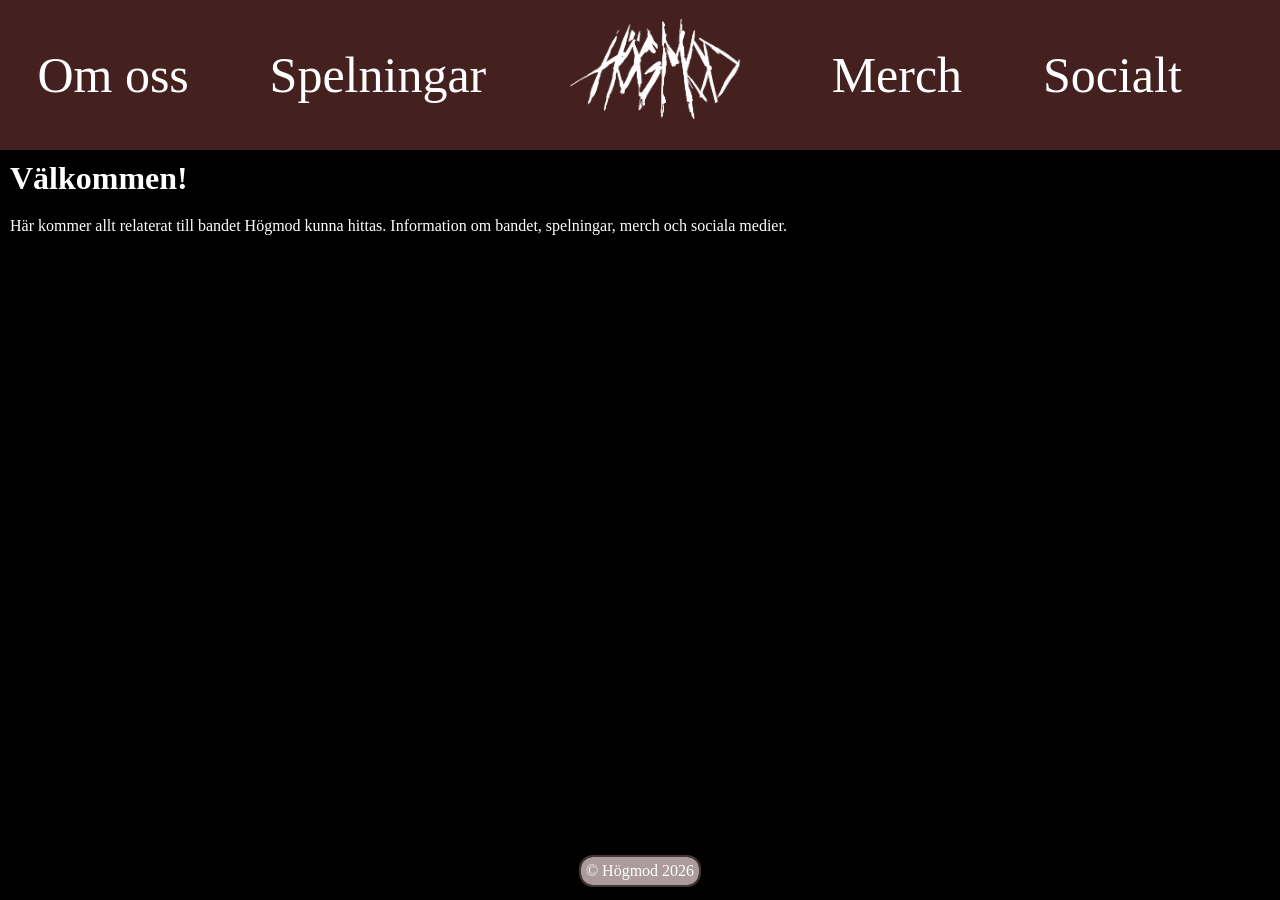
<file: index.html>
<!DOCTYPE html>
<html lang="en">
<head>
    <meta charset="UTF-8">
    <meta name="viewport" content="width=device-width, initial-scale=1.0">
    <title>Document</title>
    <link rel="stylesheet" href="style.css">
</head>
<body>
    <nav><a href="om_oss.html">Om oss</a> <a href="spelningar.html">Spelningar</a> <a href="index.html"><img src="images/Hogmod_loga.png" alt="logo"></a> <a href="merch.html">Merch</a> <a href="socialt.html">Socialt</a></nav>
    <main>
        <site_information>
            <h1>Välkommen!</h1>
            <p>Här kommer allt relaterat till bandet Högmod kunna hittas. Information om bandet, spelningar, merch och sociala medier.</p>
        </site_information>
    </main>
    <footer class="cen">&copy; Högmod 2026</footer>

</body>
</html>
</file>
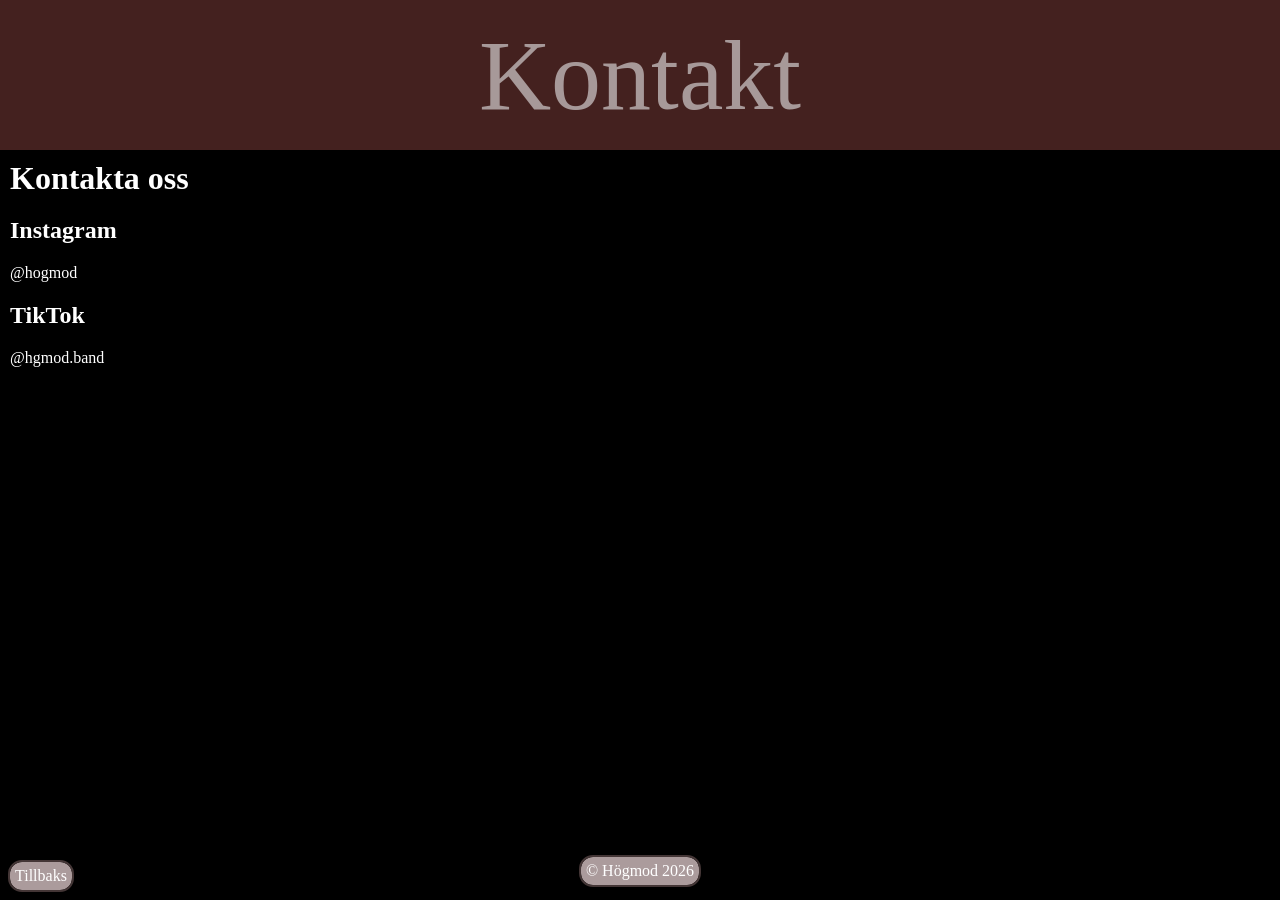
<file: kontakt.html>
<!DOCTYPE html>
<html lang="en">
<head>
    <meta charset="UTF-8">
    <meta name="viewport" content="width=device-width, initial-scale=1.0">
    <title>Document</title>
    <link rel="stylesheet" href="style.css">
</head>
<body>
    <header class="cen">Kontakt</header>
    <main>
        <h1>Kontakta oss</h1>
        <h2>Instagram</h2>
        <p><a href="https://www.instagram.com/hogmodband/">@hogmod</a></p>
        <h2>TikTok</h2>
        <p><a href="https://www.tiktok.com/@hgmod.band">@hgmod.band</a></p>
        <h2></h2>
    </main>
    <footer class="cen">&copy; Högmod 2026</footer>
    <backbutton><a href="index.html">Tillbaks</a></backbutton>
</body>
</html>
</file>
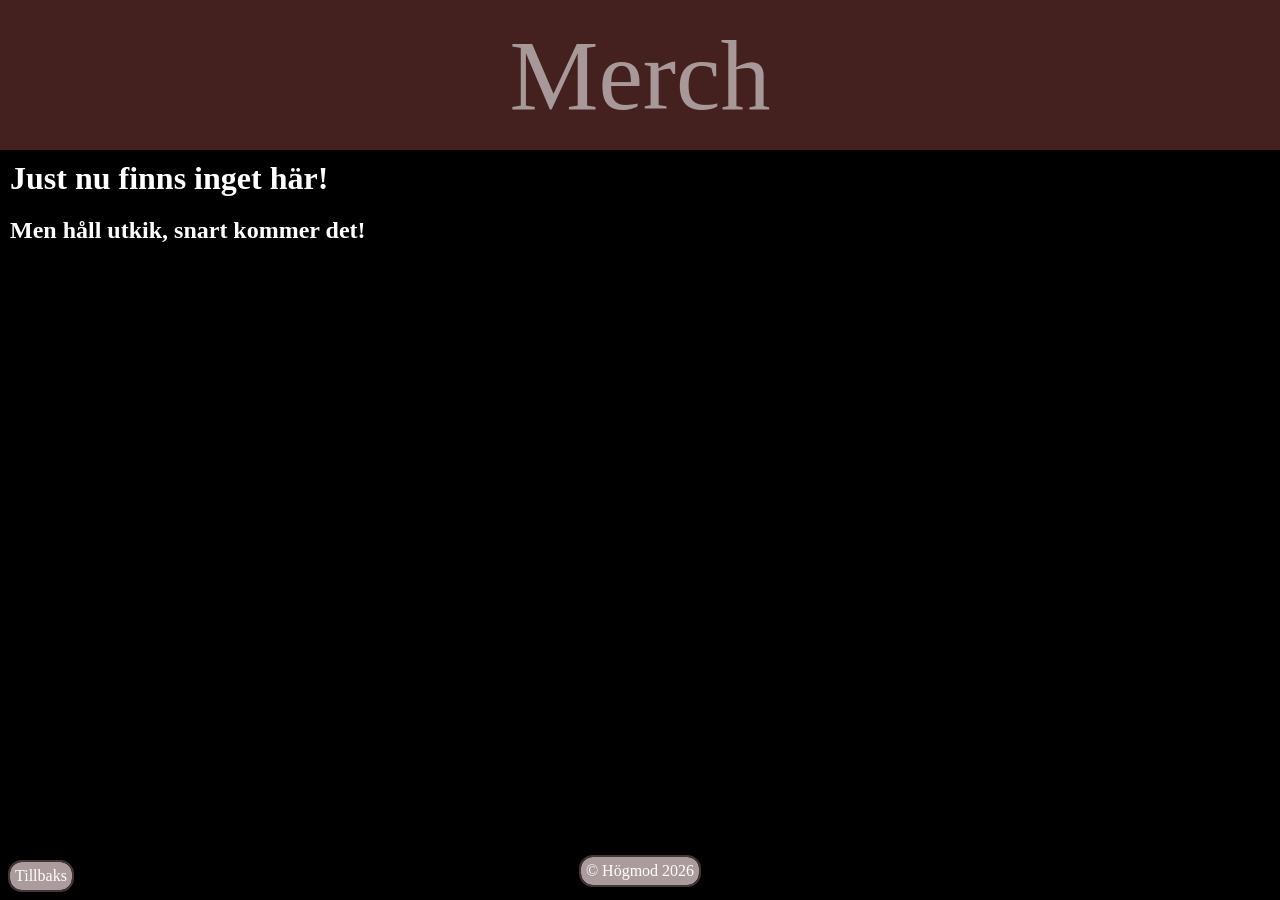
<file: merch.html>
<!DOCTYPE html>
<html lang="en">
<head>
    <meta charset="UTF-8">
    <meta name="viewport" content="width=device-width, initial-scale=1.0">
    <title>Document</title>
    <link rel="stylesheet" href="style.css">
</head>
<body>
    <header class="cen">Merch</header>
    <main>
        <h1>Just nu finns inget här!</h1>
        <h2>Men håll utkik, snart kommer det!</h2>
    </main>
    <footer class="cen">&copy; Högmod 2026</footer>
    <backbutton><a href="index.html">Tillbaks</a></backbutton>
</body>
</html>
</file>
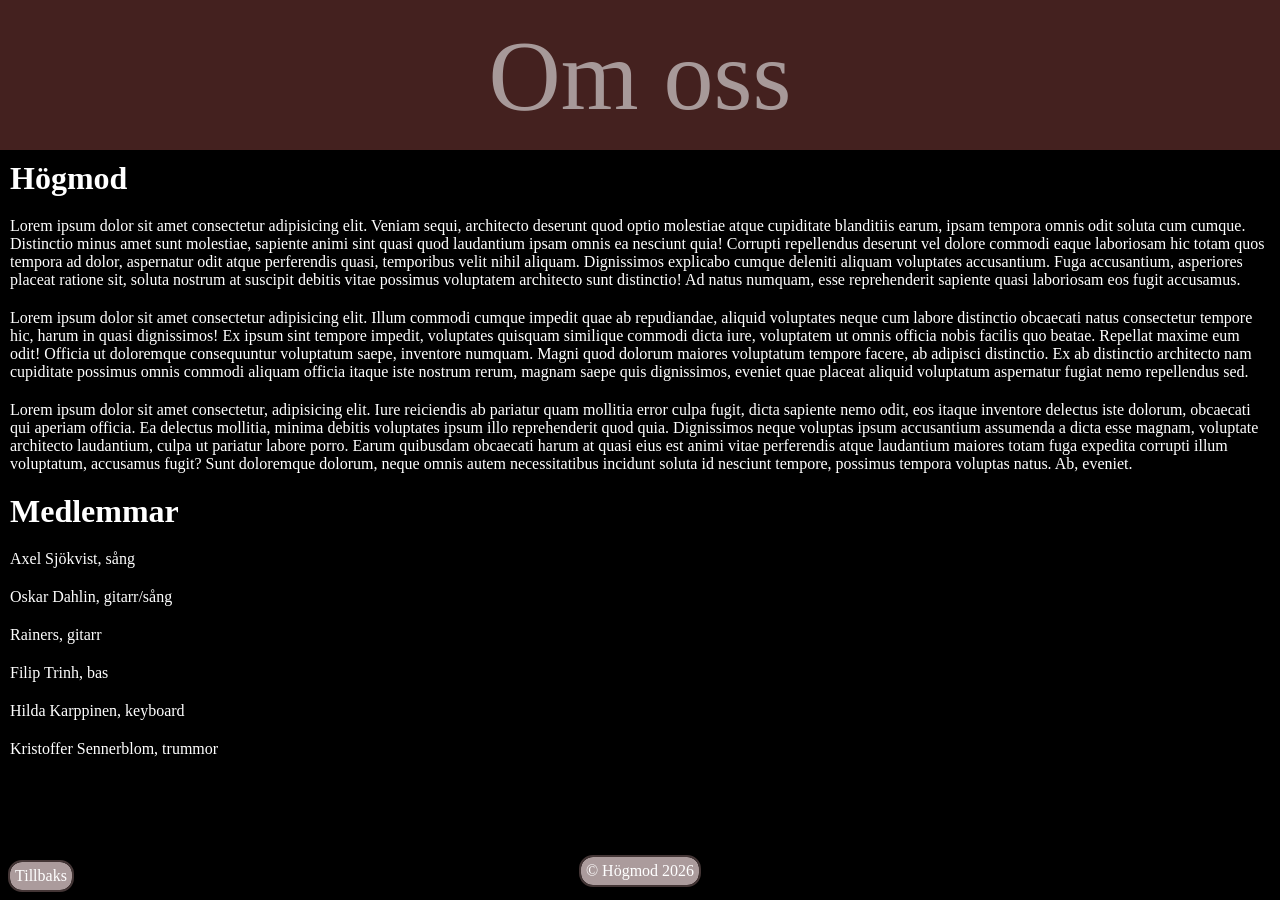
<file: om_oss.html>
<!DOCTYPE html>
<html lang="en">
<head>
    <meta charset="UTF-8">
    <meta name="viewport" content="width=device-width, initial-scale=1.0">
    <title>Document</title>
    <link rel="stylesheet" href="style.css">
</head>
<body>
    <header class="cen">Om oss</header>
    <main>
        <h1>Högmod</h1>
        <p>Lorem ipsum dolor sit amet consectetur adipisicing elit. Veniam sequi, architecto deserunt quod optio molestiae atque cupiditate blanditiis earum, ipsam tempora omnis odit soluta cum cumque. Distinctio minus amet sunt molestiae, sapiente animi sint quasi quod laudantium ipsam omnis ea nesciunt quia! Corrupti repellendus deserunt vel dolore commodi eaque laboriosam hic totam quos tempora ad dolor, aspernatur odit atque perferendis quasi, temporibus velit nihil aliquam. Dignissimos explicabo cumque deleniti aliquam voluptates accusantium. Fuga accusantium, asperiores placeat ratione sit, soluta nostrum at suscipit debitis vitae possimus voluptatem architecto sunt distinctio! Ad natus numquam, esse reprehenderit sapiente quasi laboriosam eos fugit accusamus.</p>
        <p>Lorem ipsum dolor sit amet consectetur adipisicing elit. Illum commodi cumque impedit quae ab repudiandae, aliquid voluptates neque cum labore distinctio obcaecati natus consectetur tempore hic, harum in quasi dignissimos! Ex ipsum sint tempore impedit, voluptates quisquam similique commodi dicta iure, voluptatem ut omnis officia nobis facilis quo beatae. Repellat maxime eum odit! Officia ut doloremque consequuntur voluptatum saepe, inventore numquam. Magni quod dolorum maiores voluptatum tempore facere, ab adipisci distinctio. Ex ab distinctio architecto nam cupiditate possimus omnis commodi aliquam officia itaque iste nostrum rerum, magnam saepe quis dignissimos, eveniet quae placeat aliquid voluptatum aspernatur fugiat nemo repellendus sed.</p>
        <p>Lorem ipsum dolor sit amet consectetur, adipisicing elit. Iure reiciendis ab pariatur quam mollitia error culpa fugit, dicta sapiente nemo odit, eos itaque inventore delectus iste dolorum, obcaecati qui aperiam officia. Ea delectus mollitia, minima debitis voluptates ipsum illo reprehenderit quod quia. Dignissimos neque voluptas ipsum accusantium assumenda a dicta esse magnam, voluptate architecto laudantium, culpa ut pariatur labore porro. Earum quibusdam obcaecati harum at quasi eius est animi vitae perferendis atque laudantium maiores totam fuga expedita corrupti illum voluptatum, accusamus fugit? Sunt doloremque dolorum, neque omnis autem necessitatibus incidunt soluta id nesciunt tempore, possimus tempora voluptas natus. Ab, eveniet.</p>
        <h1>Medlemmar</h1>
        <p>Axel Sjökvist, sång</p>
        <p>Oskar Dahlin, gitarr/sång</p>
        <p>Rainers, gitarr</p>
        <p>Filip Trinh, bas</p>
        <p>Hilda Karppinen, keyboard</p>
        <p>Kristoffer Sennerblom, trummor</p>
    </main>
    <footer class="cen">&copy; Högmod 2026</footer>
    <backbutton><a href="index.html">Tillbaks</a></backbutton>
</body>
</html>
</file>
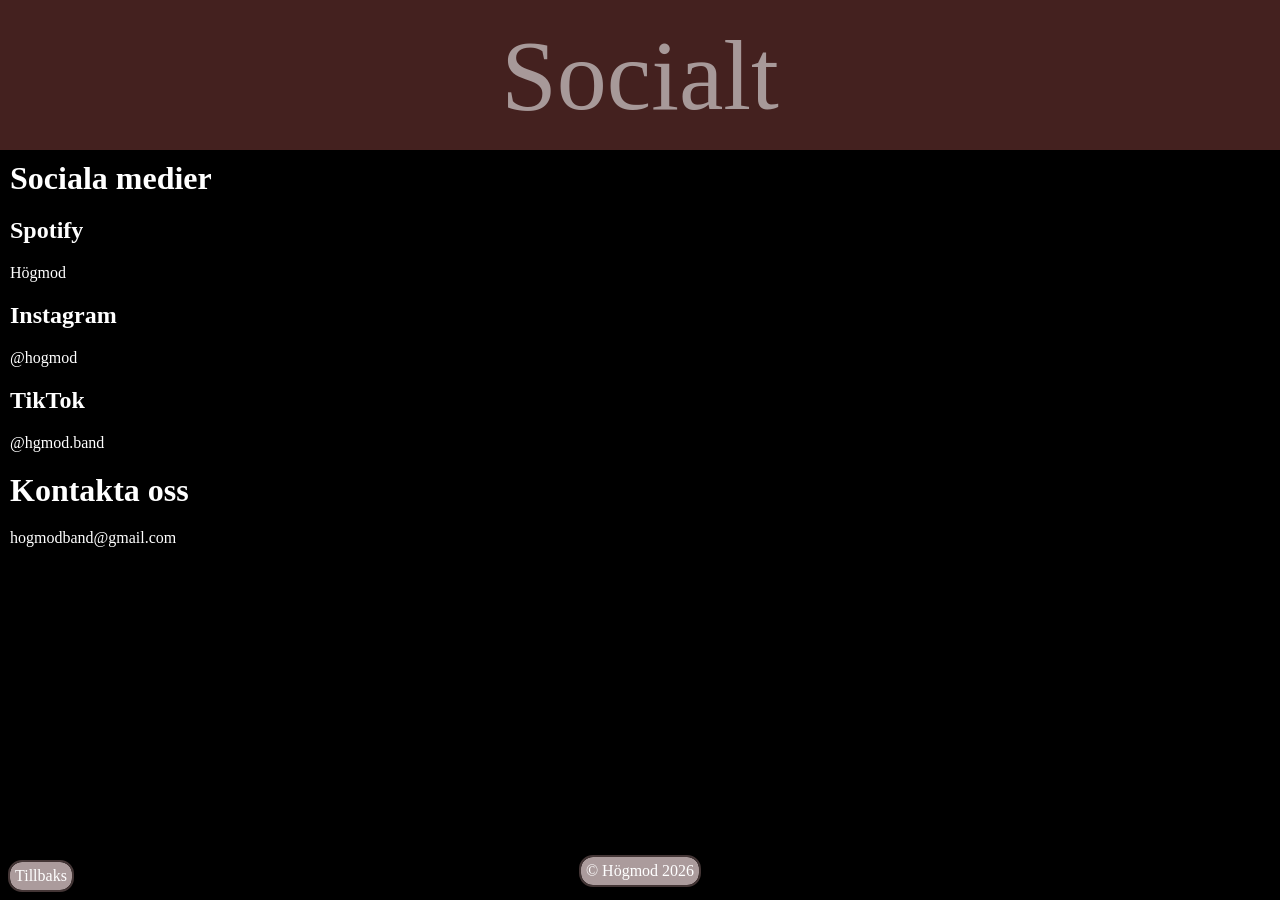
<file: socialt.html>
<!DOCTYPE html>
<html lang="en">
<head>
    <meta charset="UTF-8">
    <meta name="viewport" content="width=device-width, initial-scale=1.0">
    <title>Document</title>
    <link rel="stylesheet" href="style.css">
</head>
<body>
    <header class="cen">Socialt</header>
    <main>
        <h1>Sociala medier</h1>
        <h2>Spotify</h2>
        <p><a href="https://open.spotify.com/artist/7vsfmLJC018WHu5j1Eyc2Y">Högmod</a></p>
        <h2>Instagram</h2>
        <p><a href="https://www.instagram.com/hogmodband/">@hogmod</a></p>
        <h2>TikTok</h2>
        <p><a href="https://www.tiktok.com/@hgmod.band">@hgmod.band</a></p>
        <h1>Kontakta oss</h1>
        <p>hogmodband@gmail.com</p>
    </main>
    <footer class="cen">&copy; Högmod 2026</footer>
    <backbutton><a href="index.html">Tillbaks</a></backbutton>
</body>
</html>
</file>
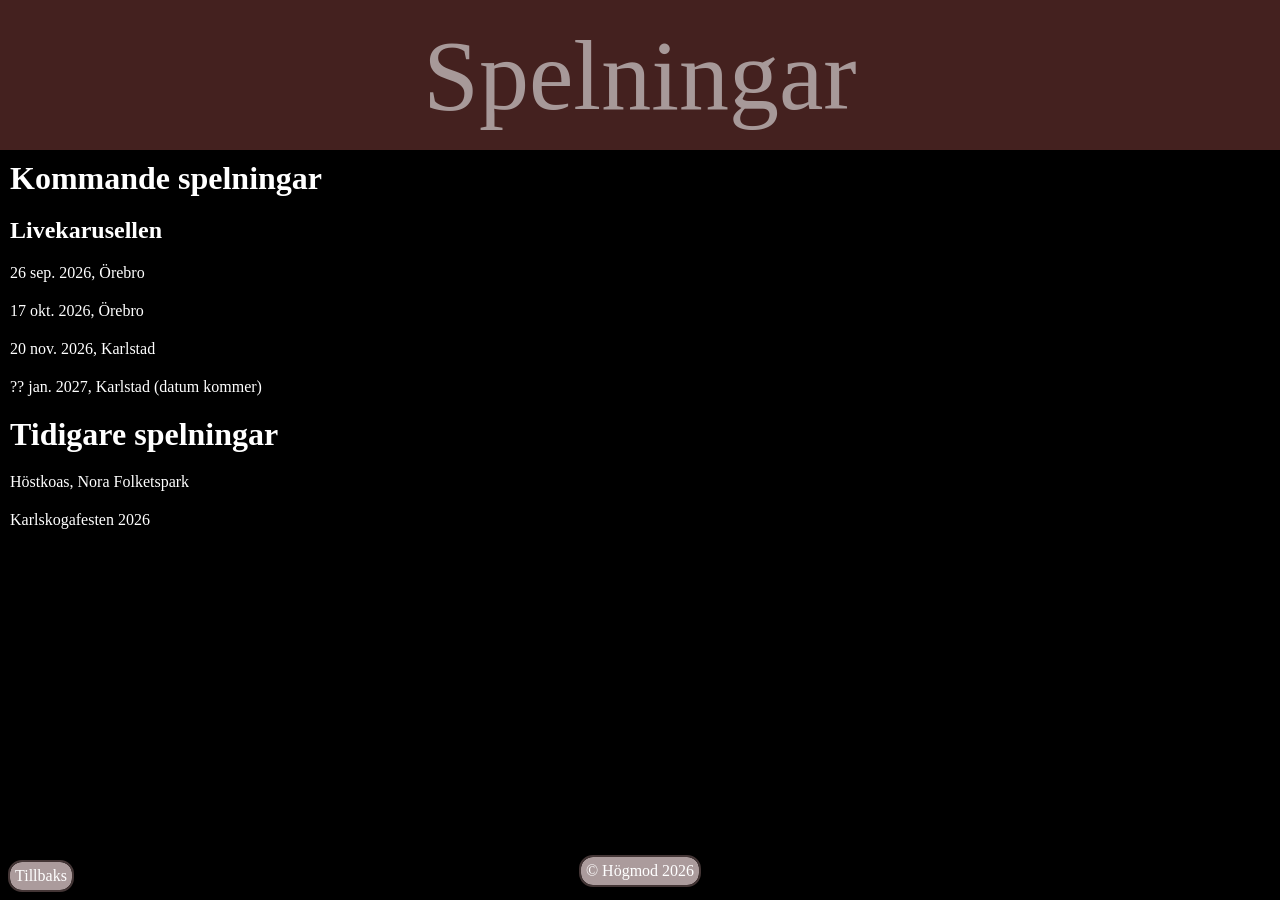
<file: spelningar.html>
<!DOCTYPE html>
<html lang="en">
<head>
    <meta charset="UTF-8">
    <meta name="viewport" content="width=device-width, initial-scale=1.0">
    <title>Document</title>
    <link rel="stylesheet" href="style.css">
</head>
<body>
    <header class="cen">Spelningar</header>
    <main>
        <h1>Kommande spelningar</h1>
        <h2>Livekarusellen</h2>
        <p>26 sep. 2026, Örebro</p>
        <p>17 okt. 2026, Örebro</p>
        <p>20 nov. 2026, Karlstad</p>
        <p>?? jan. 2027, Karlstad (datum kommer)</p>
        <h1>Tidigare spelningar</h1>
        <p>Höstkoas, Nora Folketspark</p>
        <p>Karlskogafesten 2026</p>
    </main>
    <footer class="cen">&copy; Högmod 2026</footer>
    <backbutton><a href="index.html">Tillbaks</a></backbutton>
</body>
</html>
</file>
<file: style.css>
*{
   padding: 0;
   margin: 0;
   box-sizing: border-box; 
}

body{
  height:100dvh;
  width:100dvw;
  display:flex;
  flex-direction:column;
  background:black;
}

header{
    height:150px;
    background:#44211f;
    color:#a79999;
    font-size: 100px;
    font-family:"Brush Script MT",cursive;
}

nav img{
    height:100px;
    width:auto;
    filter:invert(1);
}

nav{
    height:150px;
    background:#44211f;
    color:#a79999;
    display:flex;
    flex-direction:row;
    justify-content:center;
    align-items:center;
    gap:20px;
    font-size: 50px;
}

nav a{
    margin-right:4.75dvw;
    color:white;
    text-decoration:none;
    font-family:"Brush Script MT",cursive;
}

nav a:hover{
    color:white;
    text-decoration:underline;
}

main{
    flex:1;
    background:black;
}

h1{
    color:white;
    padding:10px;
}

h2{
    color:white;
    padding:10px;
}

p{
    color:white;
    padding:10px;
}

p a{
    color:white;
    text-decoration:none;
}

p a:hover{
    color:white;
    text-decoration:underline;
}

footer{
    background:#ab9b9c;
    color:white;
    width:fit-content;
    margin:0 auto 15px auto;
    padding:5px;
    border-radius:12px;
    outline: 2px solid #443636;
}

backbutton a{
    position:fixed;
    left:10px;
    bottom:10px;
    background:#ab9b9c;
    color:white;
    width:fit-content;
    padding:5px;
    border-radius:12px;
    outline: 2px solid #443636;
    text-decoration:none;
}

backbutton a:hover{
    color:white;
    text-decoration:underline;
}

.cen{
    display:grid;
    place-content: center;
}
</file>
